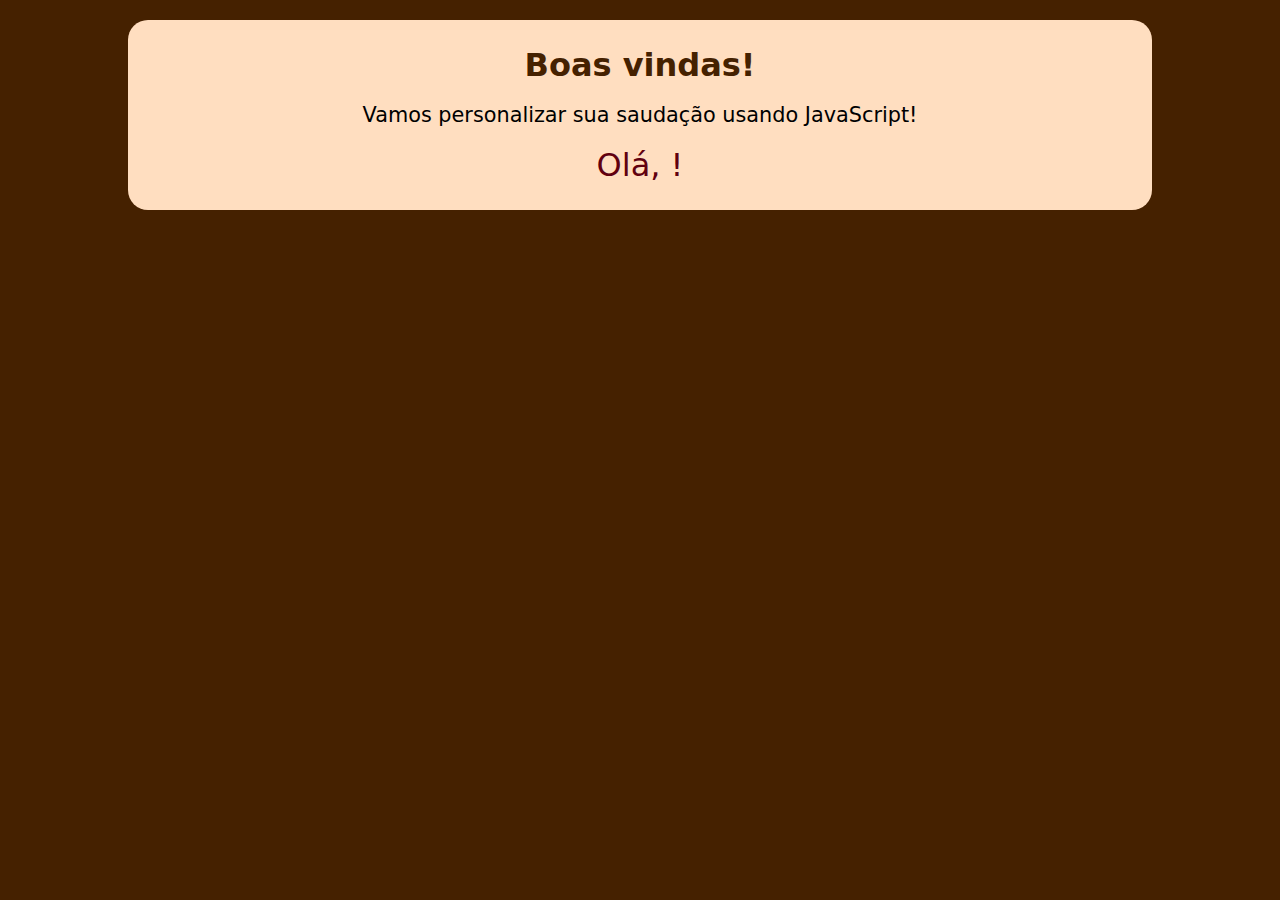
<file: Aula 1/index.html>
<!DOCTYPE html>
<html lang="pt-br">
<head>
  <meta charset="UTF-8">
  <meta name="viewport" content="width=device-width, initial-scale=1.0">
  <link rel="stylesheet" href="assets/css/style.css">
  <title>Modelo</title>
</head>
<body>
  <div>
    <h1>Boas vindas!</h1>
    <p>Vamos personalizar sua saudação usando JavaScript!</p>
    <p id="saudacao">Olá, <span id="usuario">visitante</span>!</p>
  </div>

  <script src="assets/js/script.js"></script>
</body>
</html>
</file>
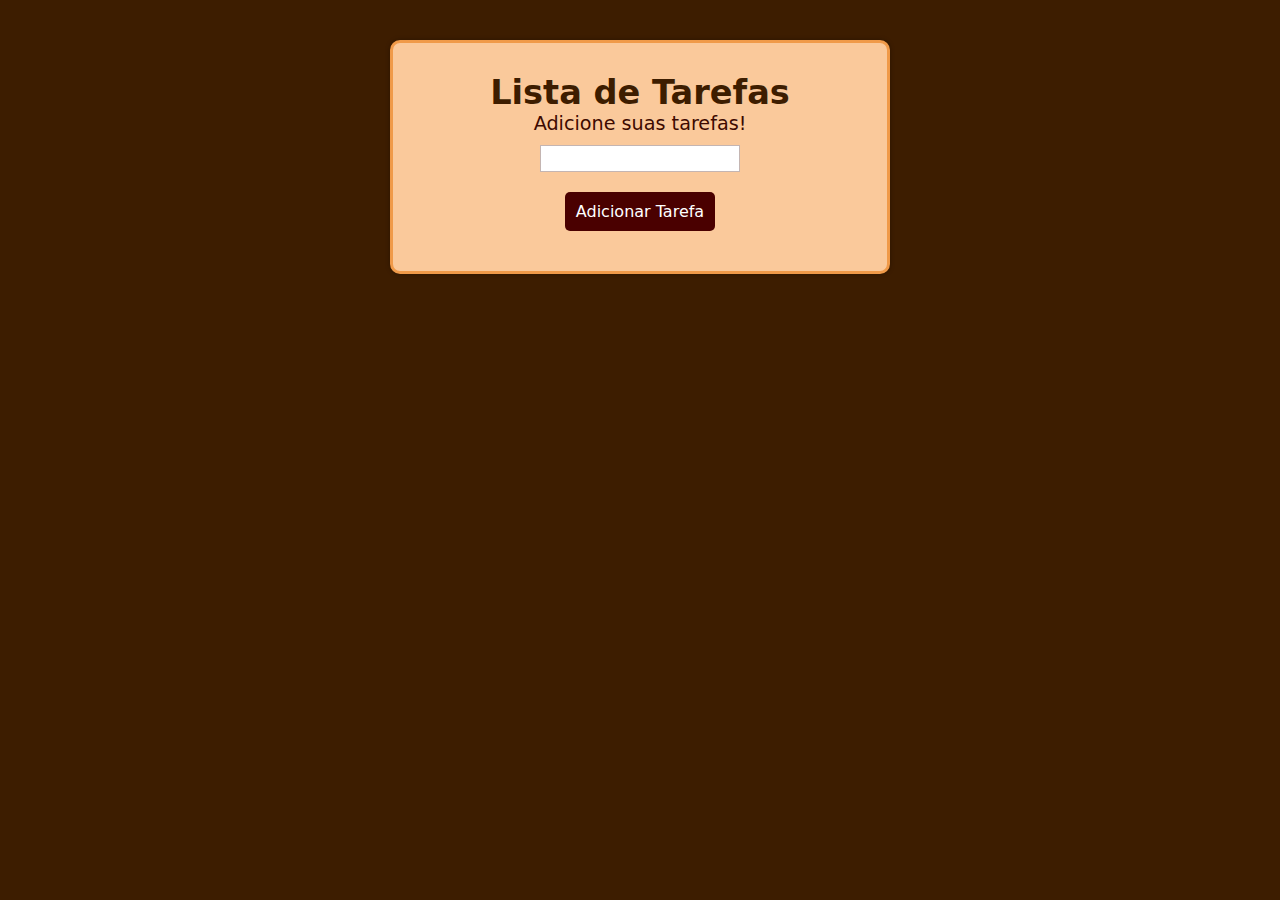
<file: Aula 2/index.html>
<!DOCTYPE html>
<html lang="pt-br">
<head>
  <meta charset="UTF-8">
  <meta name="viewport" content="width=device-width, initial-scale=1.0">
  <link rel="stylesheet" href="assets/css/style.css">
  <title>Lista de Tarefas</title>
</head>
<body>

    <form class="container">
      <h1>Lista de Tarefas</h1>
      <p>Adicione suas tarefas!</p>
      <input type="text" id="tarefa">
      <input type="submit" value="Adicionar Tarefa" class="botao">
      <div id="mensagem"></div>
    </form>

  <script src="assets/js/script.js"></script>
</body>
</html>
</file>
<file: Aula 1/assets/css/style.css>
@charset "UTF-8";

* {
  margin: 0px;
  padding: 0px;
  box-sizing: border-box;
  font-family: system-ui, -apple-system, BlinkMacSystemFont, 'Segoe UI', Roboto, Oxygen, Ubuntu, Cantarell, 'Open Sans', 'Helvetica Neue', sans-serif;
}

body {
  background-color: #452100;
}

div {
  text-align: center;
  background-color: #ffdec0;
  width: 80vw;
  margin: 20px auto;
  padding: 20px;
  border-radius: 20px;
  line-height: 50px;
}

h1 {
  color: #452100;
}

p {
  font-size: 1.3em;
}

#saudacao {
  font-size: 2em;
  color: #61000f;
}
</file>
<file: Aula 2/assets/css/style.css>
@charset "UTF-8";

* {
  margin: 0px;
  padding: 0px;
  box-sizing: border-box;
  font-family: system-ui, -apple-system, BlinkMacSystemFont, 'Segoe UI', Roboto, Oxygen, Ubuntu, Cantarell, 'Open Sans', 'Helvetica Neue', sans-serif;
}

body {
  background-color: #3d1d00;
}

.container {
  background-color: #fac99b;
  width: 500px;
  margin: 40px auto;
  padding: 30px;
  border-radius: 10px;
  border: 3px solid #f09a49;
  box-shadow: 0px 0px 5px rgba(0, 0, 0, 0.3);
}

h1 {
  color: #3d1d00;
  text-align: center;
  font-size: 2.1em;
}

p {
  text-align: center;
  font-size: 1.2em;
  color: #3d0900;
}

input[type='text'] {
  display: block;
  margin: 10px auto 0px auto;
  width: 200px;
  padding: 5px;
  border: 1px solid rgba(61, 9, 0, 0.3);
}

input[type='text']:focus-within {
  outline: none;
  border: 1px solid #3d0900;
}

input[type='submit'] {
  display: block;
  margin: auto;
  margin-top: 20px;
  padding: 10px 5px;
  width: 150px;
  border-radius: 5px;
  border: none;
  background-color: #4a0000;
  color: white;
  cursor: pointer;
  font-size: 1em;
}

input[type='submit']:hover {
  background-color: #f09a49;
  transition-duration: .1s;
}

input[type='submit']:active {
  background-color: white;
  color: #4a0000;
  transition-duration: 0s;
}

#mensagem {
  padding-top: 10px;
}

#mensagem1 {
  margin-top: 10px;
}

ul {
  list-style-type: none;
  margin: auto;
  text-align: left;
}

li {
  text-align: center;
  color: black;
  font-size: .9em;
  background-color: #ffebd7;
  padding: 7px;
  border-radius: 5px;
  box-shadow: 0px 0px 5px rgba(0, 0, 0, 0.4);
  margin: 7px;
}
</file>
